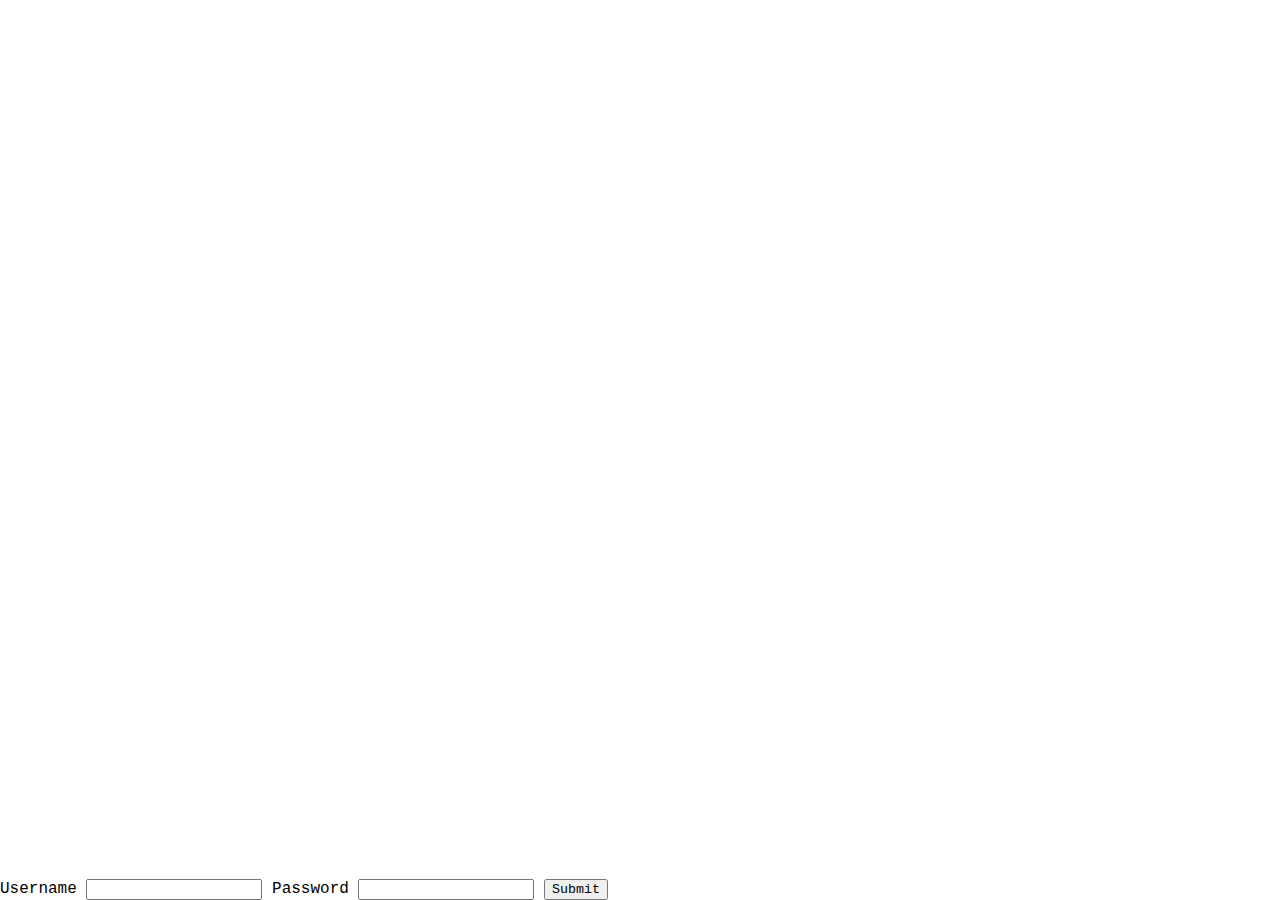
<file: index.html>
<!DOCTYPE html>
<html lang="en">
    <head>
        <meta charset="UTF-8">
        <meta name="viewport" content="width=device-width, initial-scale=1.0">
        <title>Form Validation</title>
        <script defer src="script.js"></script>
        <link rel="stylesheet" href="styles.css">
    </head>
    <body>
        <form method="GET">
            <div class="user-validation"></div>
            <label for="username">Username</label>
            <input type="text" id="username" name="username"/>
            <label for="password">Password</label>
            <input type="password" id="password" name="password" onkeypress="{checkPassword()}"/>
            <button>Submit</button>
        </form>
    </body>
</html>
</file>
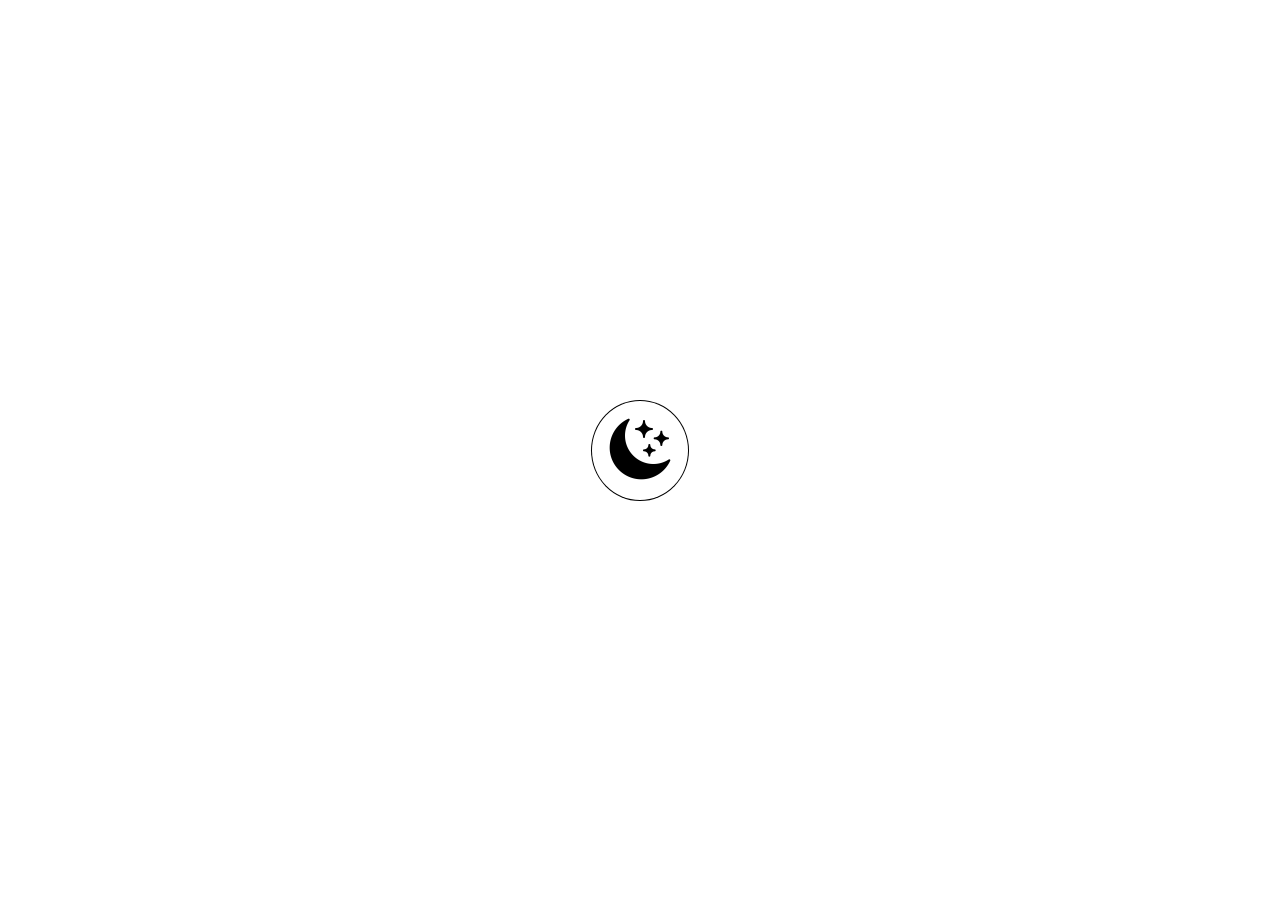
<file: Dark and Light Mode/index.html>
<!DOCTYPE html>
<html lang="en">
    <head>
        <meta charset="UTF-8">
        <meta name="viewport" content="width=device-width, initial-scale=1.0">
        <title>Light/Dark Mode</title>
        <link rel="stylesheet" href="styles.css">
        <script defer src="script.js"></script>
    </head>
    <body>
        <button class="btn"><img class="img" src="night.png"></button>
    </body>
</html>
</file>
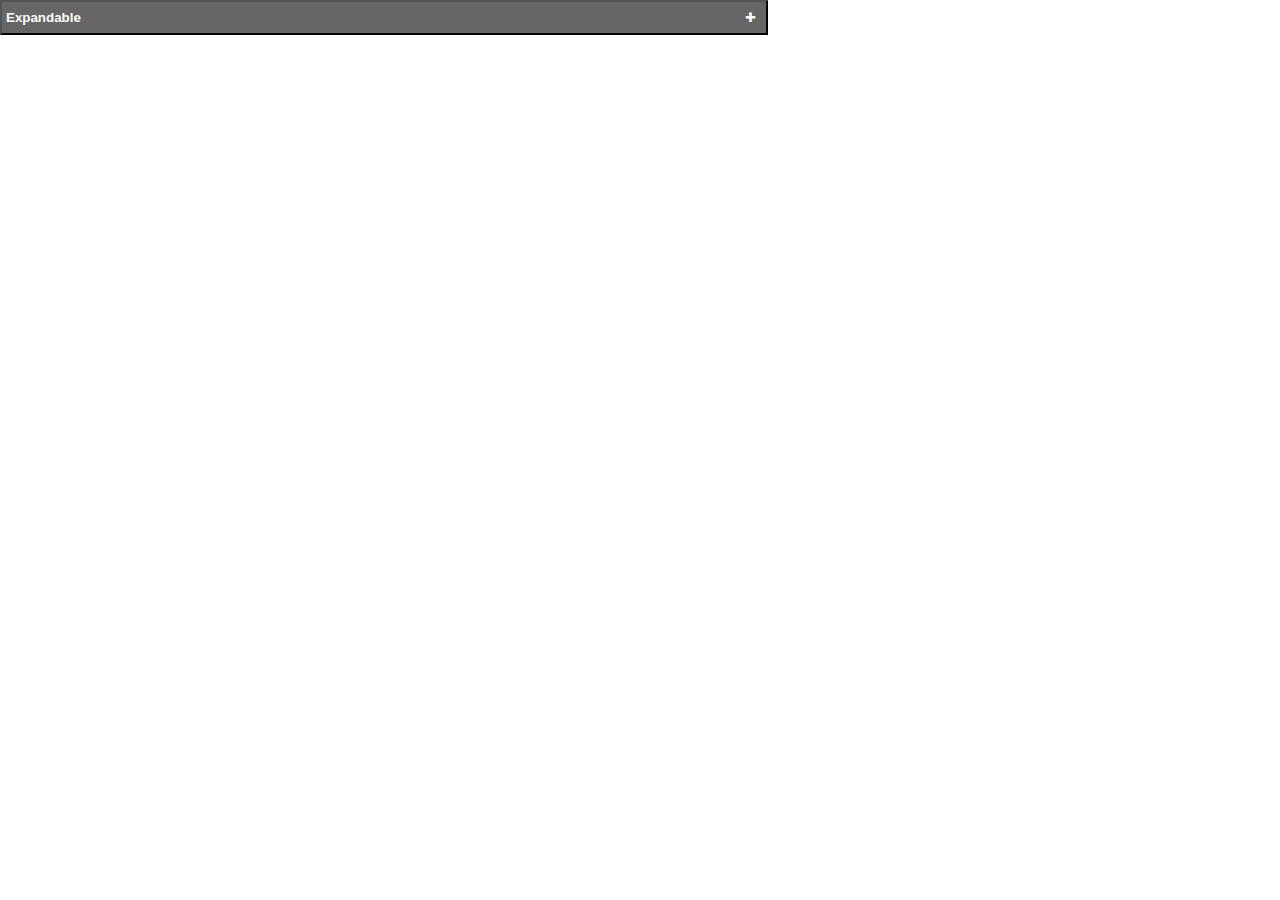
<file: ExpandableContent/index.html>
<!DOCTYPE html>
<html lang="en">
    <head>
        <meta charset="UTF-8">
        <meta name="viewport" content="width=device-width, initial-scale=1.0">
        <title>Expandable Content</title>
        <script defer src="script.js"></script>
        <link rel="stylesheet" href="styles.css">
    </head>
    <body>
        <button class="expandable-btn">Expandable</button>
        <div class="content">
            Lorem ipsum dolor sit amet consectetur adipisicing elit. Dolore reiciendis, cum accusantium aperiam facere explicabo expedita hic quidem itaque at maxime illum enim impedit excepturi doloremque quaerat asperiores praesentium iusto porro ipsam ipsum voluptatibus laboriosam veniam architecto. Velit nemo officiis laborum hic distinctio asperiores illum eum neque, facere quam aspernatur.
        </div>
    </body>
</html>
</file>
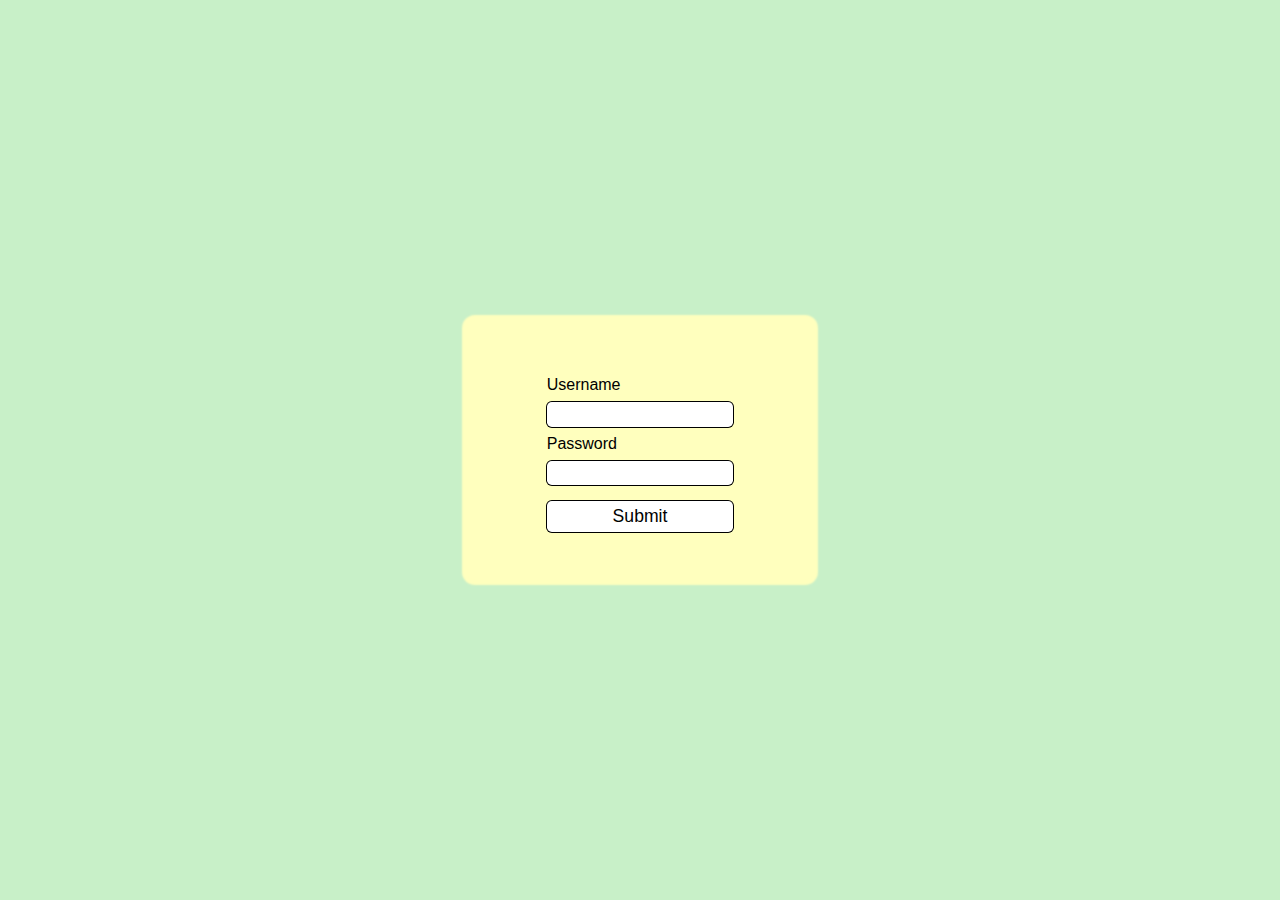
<file: Form Validation/index.html>
<!DOCTYPE html>
<html lang="en">
    <head>
        <meta charset="UTF-8">
        <meta name="viewport" content="width=device-width, initial-scale=1.0">
        <title>Form Validation</title>
        <script defer src="script.js"></script>
        <link rel="stylesheet" href="styles.css">
    </head>
    <body>
        <form class="form" method="GET">
            <div class="user-validation"></div>
            <label for="username">Username</label>
            <input type="text" id="username" name="username"/>
            <label for="password">Password</label>
            <input type="password" id="password" name="password"/>
            <button>Submit</button>
        </form>
    </body>
</html>
</file>
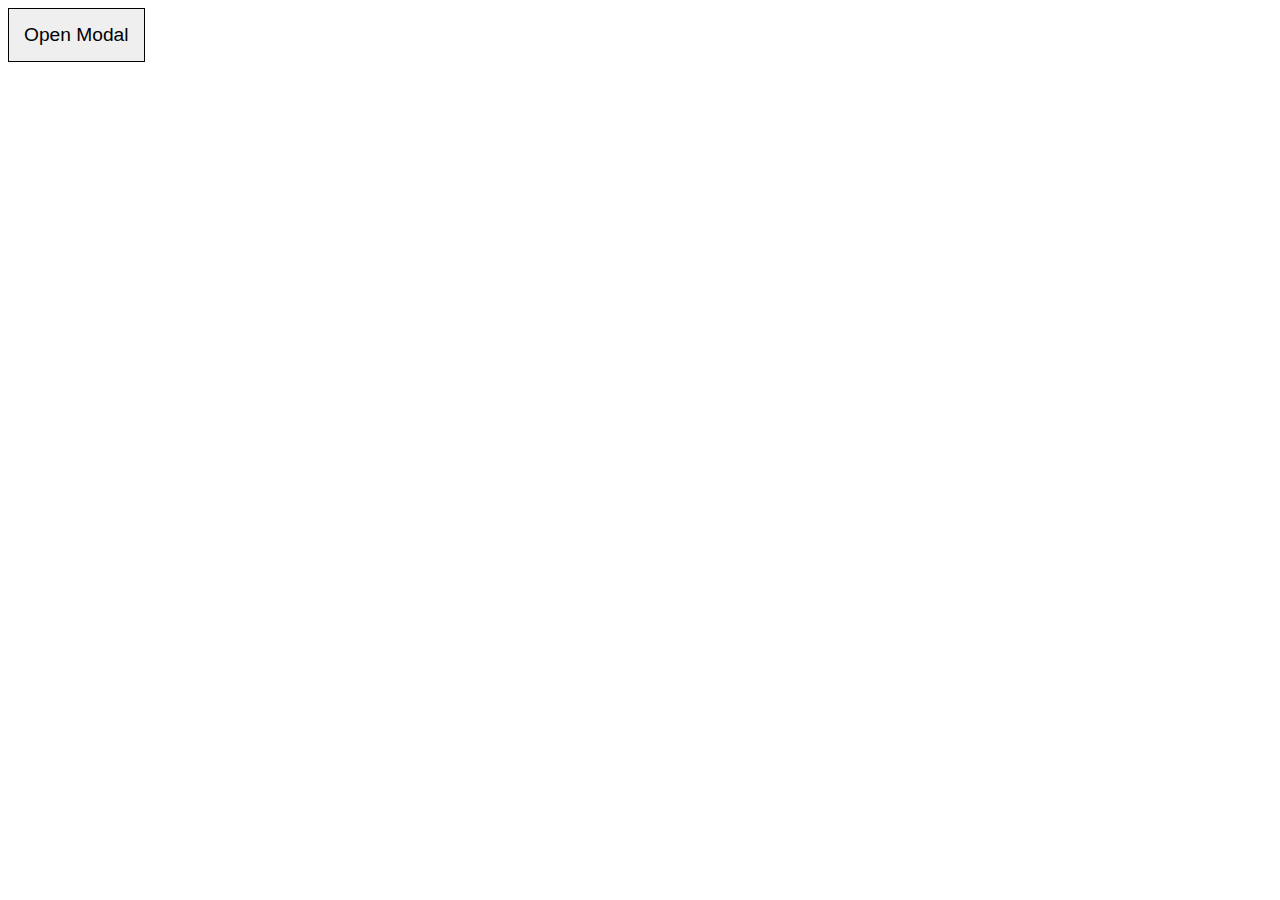
<file: Modal/index.html>
<!DOCTYPE html>
<html lang="en">
    <head>
        <meta charset="UTF-8">
        <meta name="viewport" content="width=device-width, initial-scale=1.0">
        <title>Modal</title>
        <link rel="stylesheet" href="styles.css">
        <script defer src="script.js"></script>
    </head>
    <body>
        <button class="modal-button">Open Modal</button>
        <div class="modal-container">
            <span class="close">&times;</span>
            <div class="modal-content">
                <p>Lorem ipsum dolor sit, amet consectetur adipisicing elit. Sapiente officiis voluptatem, nam illo aliquid quos ea ut veniam corrupti placeat!</p>
            </div>
        </div>
    </body>
</html>
</file>
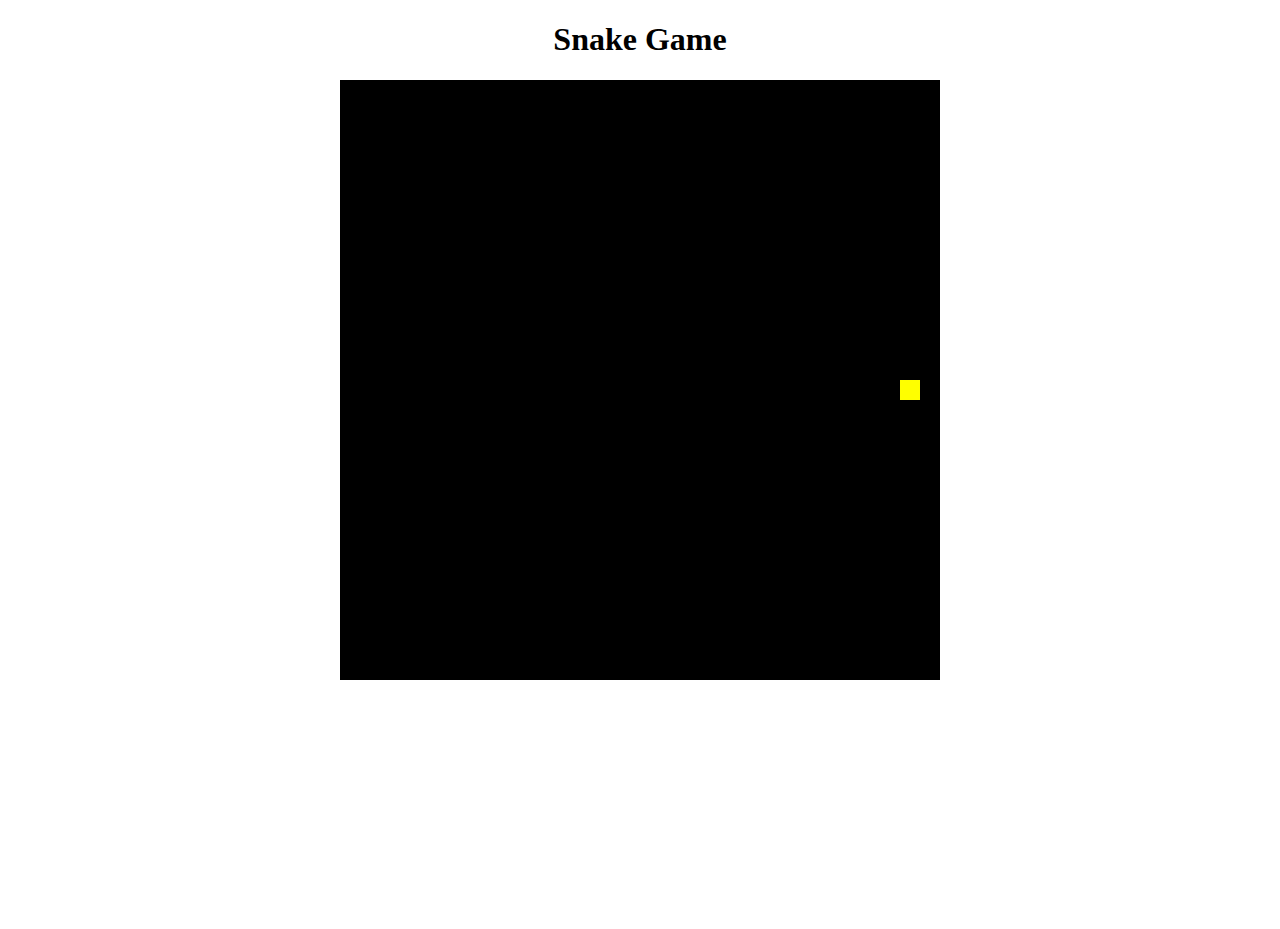
<file: Snake/index.html>
<!DOCTYPE html>
<html lang="en">
    <head>
        <meta charset="UTF-8">
        <meta name="viewport" content="width=device-width, initial-scale=1.0">
        <title>Snake Game</title>
        <link rel="stylesheet" href="styles.css">
        <script defer src="script.js"></script>
    </head>
    <body>
        <h1 class="title">Snake Game</h1>
        <canvas class="game-board">
            
        </canvas>
    </body>
</html>
</file>
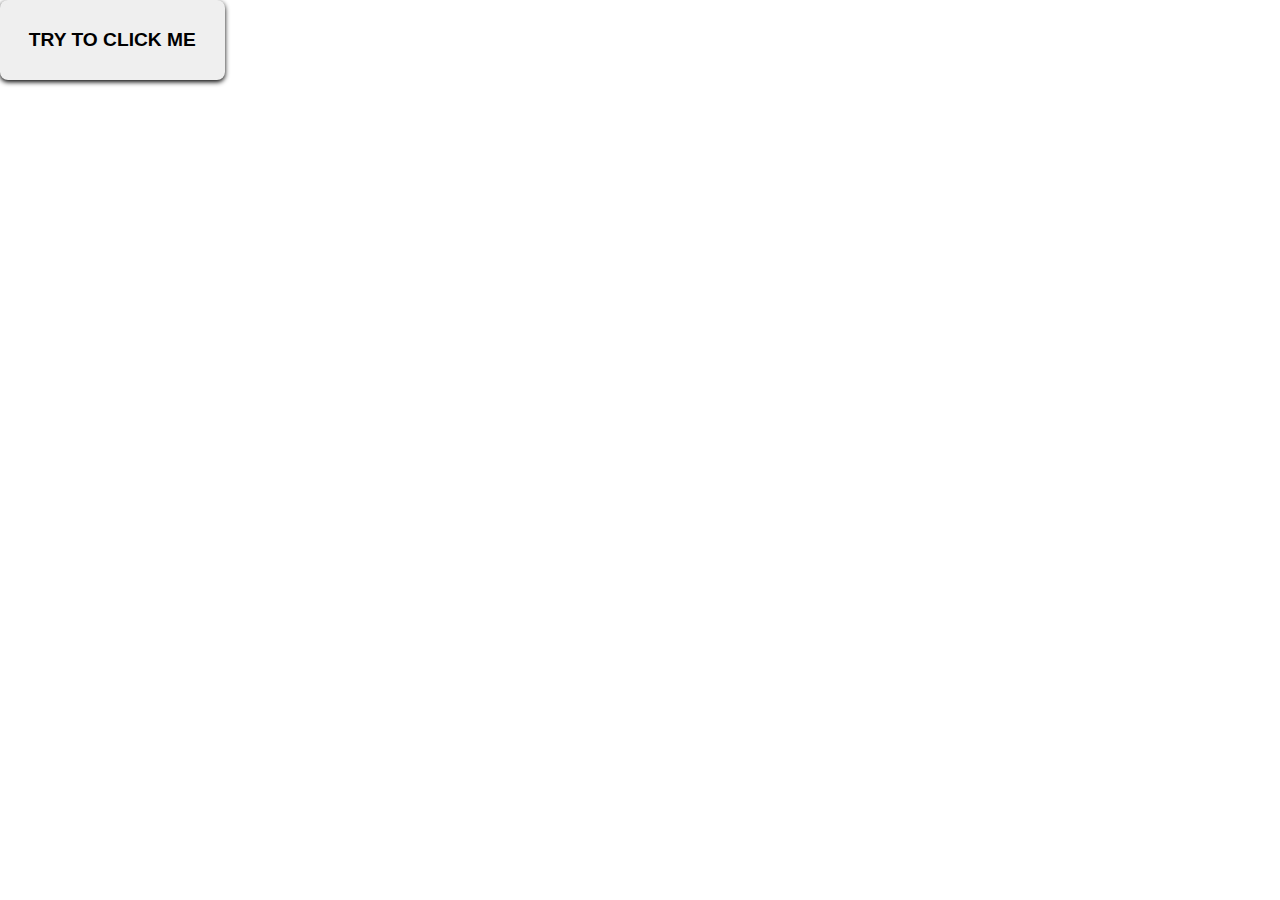
<file: UnclickableButton/index.html>
<!DOCTYPE html>
<html lang="en">
    <head>
        <meta charset="UTF-8">
        <meta name="viewport" content="width=device-width, initial-scale=1.0">
        <title>Unclickable Button</title>
        <script defer src="script.js"></script>
        <link rel="stylesheet" href="styles.css">
    </head>
    <body>
        <button class="btn">TRY TO CLICK ME</button>
    </body>
</html>
</file>
<file: styles.css>
* {
    font-family: 'Courier New', Courier, monospace;
    font-weight: 100;
}

#map {
    height: 100vh;
    width: 100vw;
}

body {
    height: 100vh;
    display: flex;
    align-items: flex-end;
    margin: 0;
    padding: 0;
}

.aside {
    font-family: "Irish Grover";
    height: 100%;
    width: 3vw;
    box-shadow: 0 2px 5px #999;
    z-index: 1000;
}

.aside .aside-content {
    display: grid;
    grid-template-columns: 1fr;
    margin: 10px;
}

.aside .aside-img {
    width: 32px;
    height: 32px;
}

.aside .aside-text {
    font-size: 11px;
}

.place-autocomplete-card {
    margin: 1rem;
    padding: 0.5rem 6rem; 
    border-radius: 1rem;
    outline: none;
    border: none;
    font-size: 20px;
    background-color: white;
    box-shadow: 0 2px 2.5px #999;
}

.place-autocomplete-card p {
    text-align: center;
    font-size: 16px;
}
</file>
<file: Dark and Light Mode/styles.css>
*::after, *::before, * {
    box-sizing: border-box;
}

body {
    display: flex;
    margin: 0;
    align-items: center;
    justify-content: center;
    min-height: 100vh;
    min-width: 100vw;
}

.btn {
    padding: 1rem;
    border-radius: 50%;
    border: none;
    outline: none;
    background-color: white;
    box-shadow: 0 0 0 1px black;
    transition: background-color 150ms ease-in-out;
}

.btn:focus, .btn:hover {
    background-color: rgba(225, 225, 225, 1);
}

.img {
    width: 64px;
    height: 64px;
}
</file>
<file: ExpandableContent/styles.css>
* {
    box-sizing: border-box;
}

body {
    margin: 0;
    padding: 0;
    min-height: 100vh;
    width: 100vw;

}

.expandable-btn {
    width: 60vw;
    position: relative;
    text-align: left;
    padding: 0.5rem 0.25rem;
    background-color: #aaa;
    color: white;
    font-weight: 600;
    transition: all 150ms ease-in-out;
}

.expandable-btn::after {
    content: "\271A";
    position: absolute;
    right: 10px;
    color: white;
    font-weight: 100;
}

.expandable-btn:hover {
    background-color: #666;
    cursor: pointer;
}

.content {
    width: 60vw;
    font-size: 0.8em;
    background-color: #aaa;
    padding: 0.25rem;
    border-radius: 4px;
    text-align: left;
    opacity: 0;
}
</file>
<file: Form Validation/styles.css>
*::after, *::before, * {
    box-sizing: border-box;
    font-family: Verdana, Geneva, Tahoma, sans-serif;
}

body {
    margin: 0;
    display: flex;
    align-items: center;
    justify-content: center;
    min-height: 100vh;
    min-width: 100vw;
    background-color: rgb(200, 240, 200);
}

form {
    display: flex;
    flex-direction: column;
    background-color: rgb(255, 255, 190);
    padding: 3rem 5rem;
    border-radius: 0.5rem;
    box-shadow: 0 0 2px 5px rgb(255, 255, 190);
}

button {
    padding: 0.3rem;
    margin-top: 1rem;
    background-color: white;
    border: none;
    outline: none;
    font-size: 1.1em;
    font-weight: 100;
    transition: all 150ms ease-in-out;
    box-shadow: 0 0 0 1px black;
    border-radius: 0.3rem;
}

button:hover {
    background-color: rgba(255, 255, 200);
    font-size: 1.15em;
}

input {
    padding: 0.3rem;
    border: none;
    box-shadow: 0 0 0 1px black;
    border-radius: 0.3rem;
}

label {
    font-weight: 100;
    margin: 0.5rem 0; 
}

.uservalidation {
    padding: 3px;
    font-weight: 100;
    font-size: 1.1rem;
}
</file>
<file: Modal/styles.css>
.modal-container {
    display: none;
    position: fixed;
    top: 0;
    left: 0;
    background-color: rgba(0, 0, 0, 0.3);
    width: 100%;
    height: 100%;
    z-index: 1;
}

.modal-content {
    padding: 20px;
    width: 50%;
    margin: 15% auto;
    background-color: white;
    border-radius: 0.3rem;
}

.modal-content p {
    font-size: 1.4rem;
    font-weight: 100;
    letter-spacing: 1.2px;
}

.close {
    position: absolute;
    right: 1.5rem;
    font-size: 2rem;
    transition: 150ms ease-in-out;
}

.close:hover {
    color: red;
    cursor: pointer;
}

.modal-button {
    cursor: pointer;
    font-size: 1.2em;
    padding: 1rem;
    box-shadow: inset 0 0 0 1px black;
    border: none;
    margin: 0;
    outline: none;
}
</file>
<file: Snake/styles.css>
body {
    min-height: 100vh;
    text-align: center;
}
</file>
<file: UnclickableButton/styles.css>
* {
    box-sizing: border-box;
}

body {
    min-height: 100vh;
    width: 100vw;
    overflow: hidden;
    margin: 0;
    padding: 0;
}

.btn {
    font-size: 1.2em;
    padding: 1.5em;
    border-radius: 0.5rem;
    box-shadow: 0 2px 5px black;
    border: none;
    outline: none;
    font-weight: 600;
    position: absolute;
}
</file>
